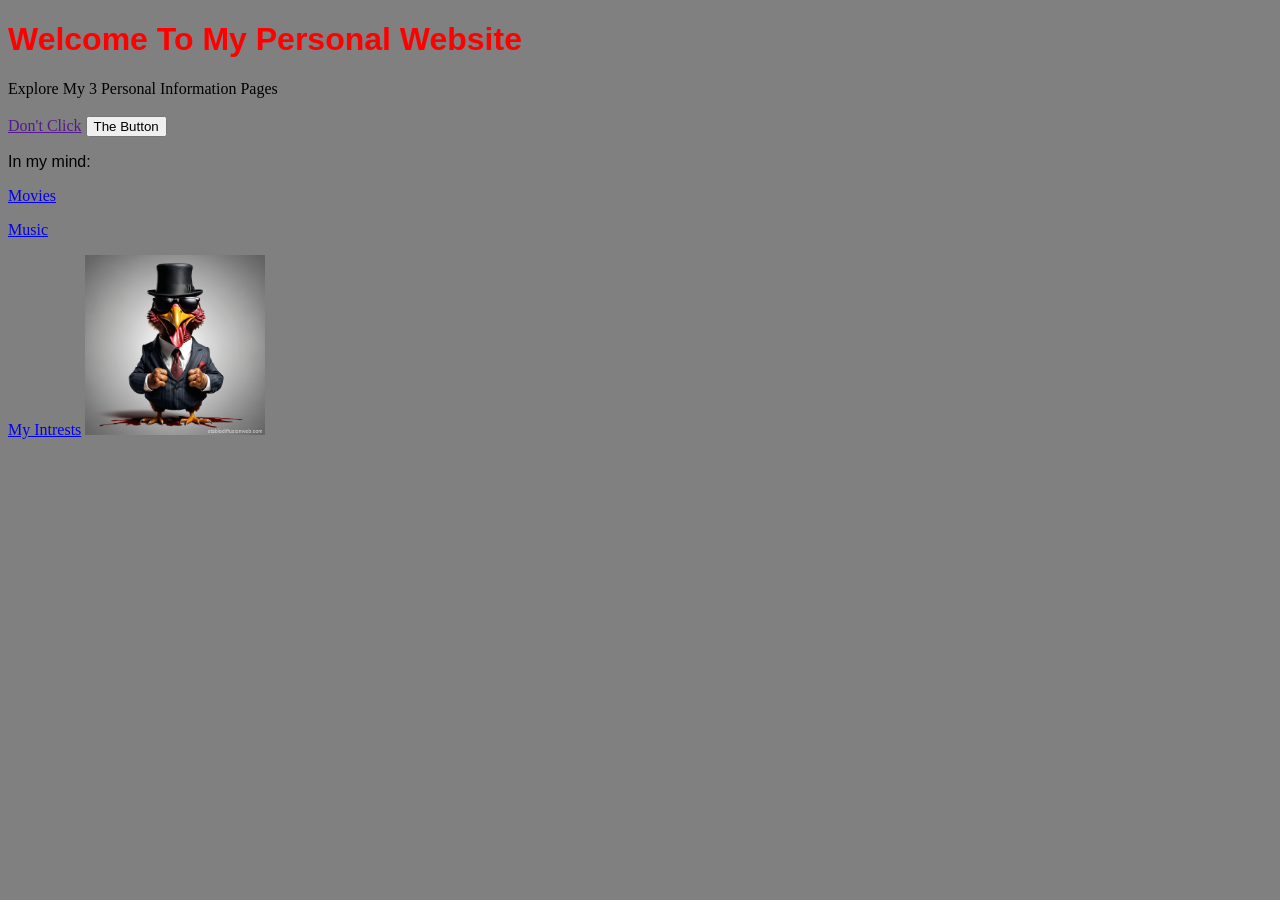
<file: html project/index.html>
<!DOCTYPE html>
<html lang="en">
    <head>
        <meta charset="UTF-8" />
        <title>Noah's Website</title>

        <link rel="stylesheet" href="styles.css" />
        <script src="script.js"></script>
    </head>
    <body>
        <h1 class="title">Welcome To My Personal Website</h1>
        <div id="mainDiv">Explore My 3 Personal Information Pages</div>
        <br />
        <a href="">Don't Click</a>
        <button onclick="buttonClicked()">The Button</button>
    
        <p>In my mind:</p>
        <a href="Page1.html">Movies</a>
        <p></p>
        <a href="Page2.html">Music</a>
        <p></p>
        <a href="Page3.html">My Intrests</a>
        <img src="Assets/turkey.jpeg" width="180p" alt=turkey/>
    </body>
</html>
</file>
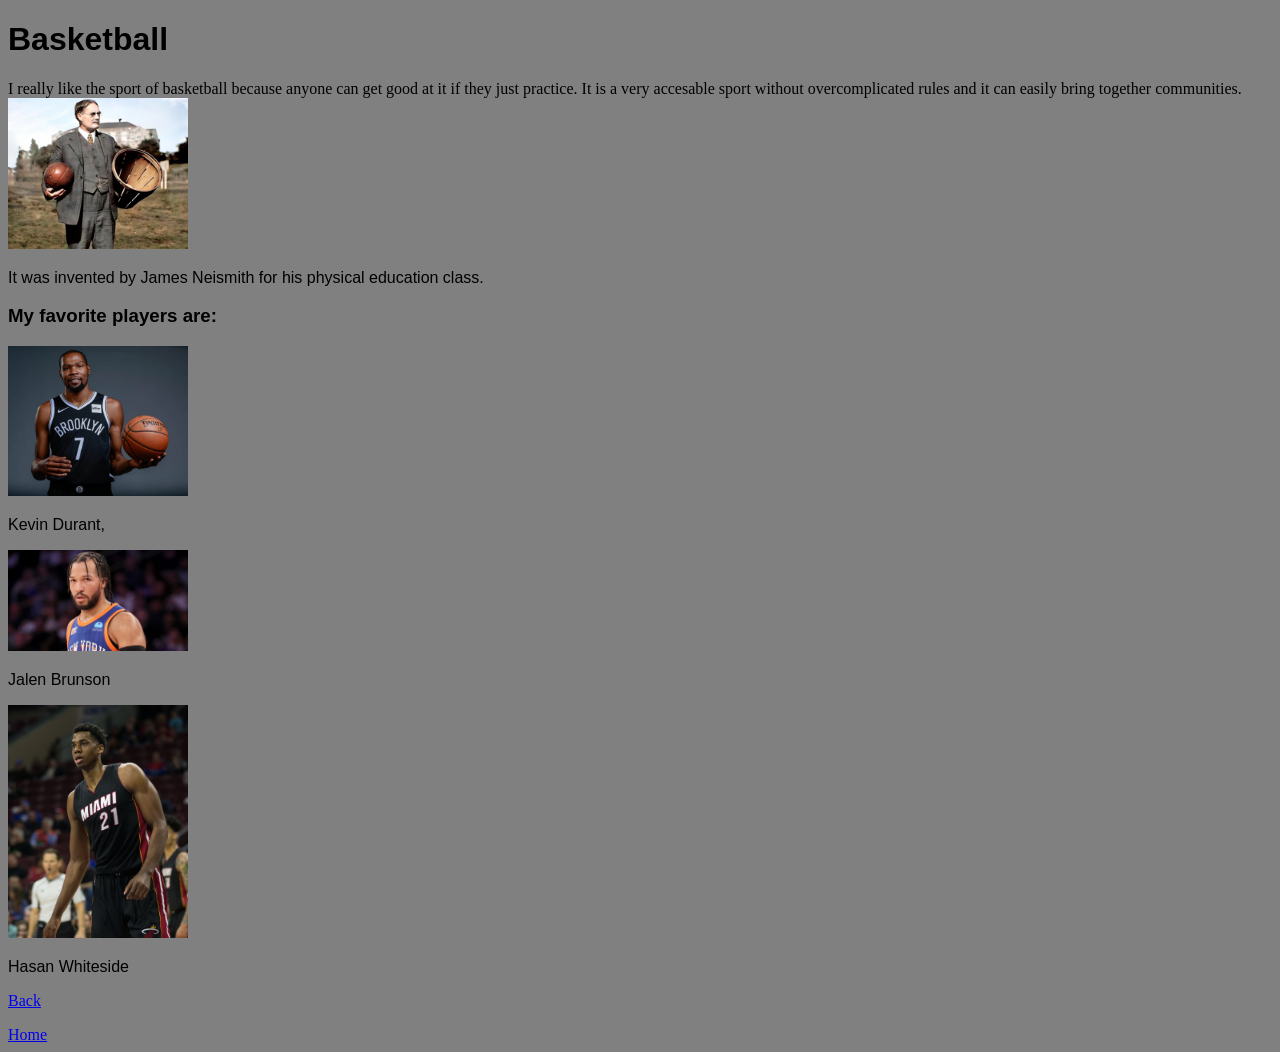
<file: html project/Basketball.html>
<!DOCTYPE html>
<html lang="en">
    <head>
        <meta charset="UTF-8" />
        <title>Title</title>
    </head>
    <h1>Basketball</h1>
    <body>
        <link rel="stylesheet" href="styles.css" />
       
        <my class="div">I really like the sport of basketball because anyone can get good at it if they just practice. It is a very accesable sport without overcomplicated rules and it can easily bring together communities.</my>
       <img src="Assets/NEISMITH.JPPEG.jpg" width="180p" alt=inventor/>
        <p>It was invented by James Neismith for his physical education class.</p>
    <h3>My favorite players are:</h3>
        <img src="Assets/Durant.jpeg" width="180p" alt=inventor/>
        </p><p>Kevin Durant,</p>
        <img src="Assets/Brunson.jpeg" width="180p" alt=inventor/>
        <p>Jalen Brunson</p>
        <img src="Assets/BLOCKEDBYWHITESIDE.JPEG" width="180p" alt=inventor/>
        <p>Hasan Whiteside</p>
    <a href="Page3.html">Back</a>
    <p></p>
        <a href="index.html">Home</a>
    </body>
</html>
</file>
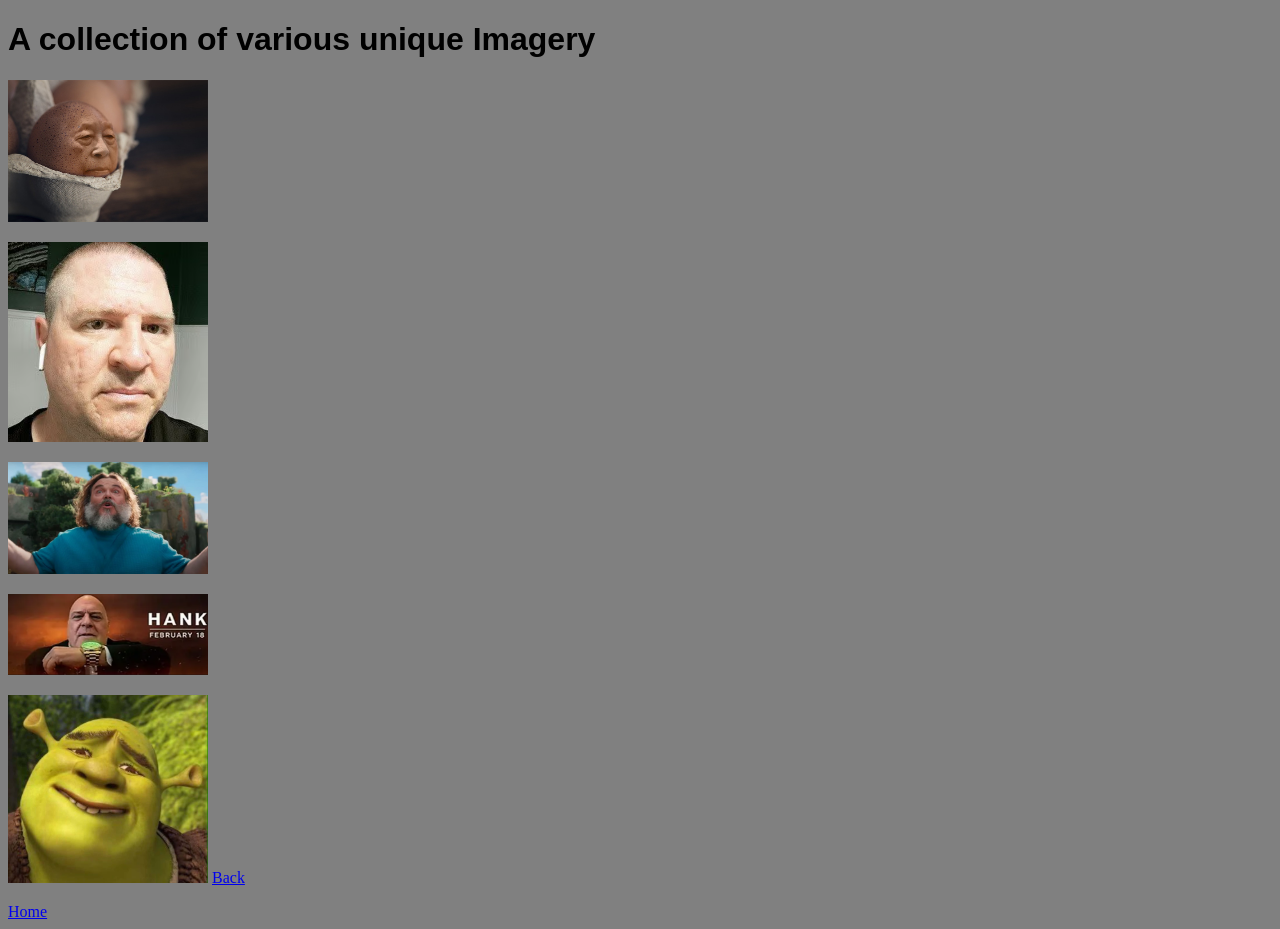
<file: html project/Images.html>
<!DOCTYPE html>
<html lang="en">
    <head>
        <meta charset="UTF-8" />
        <title>Title</title>
    </head>
   
    <body>
        <link rel="stylesheet" href="styles.css" />
     <h1>A collection of various unique Imagery</h1>
        <img src="Assets/hmmm%20-%20Copy.jpeg" width=200p alt=hmm>
        
    <p></p>
        <img src="Assets/impulsesv-image.avif" width=200p alt=pulse>
        <p></p>
        <img src="Assets/steve.jpeg" width=200p alt=steve>
        <p></p>
        <img src="Assets/Hank.png" width=200p alt=trailer>
        <p></p>
        <img src="Assets/shrek.jpeg" width=200p alt=shreky>
        
        <a href="Page3.html">Back</a>
        <p></p>
        <a href="index.html">Home</a>
    </body>
    
</html>
</file>
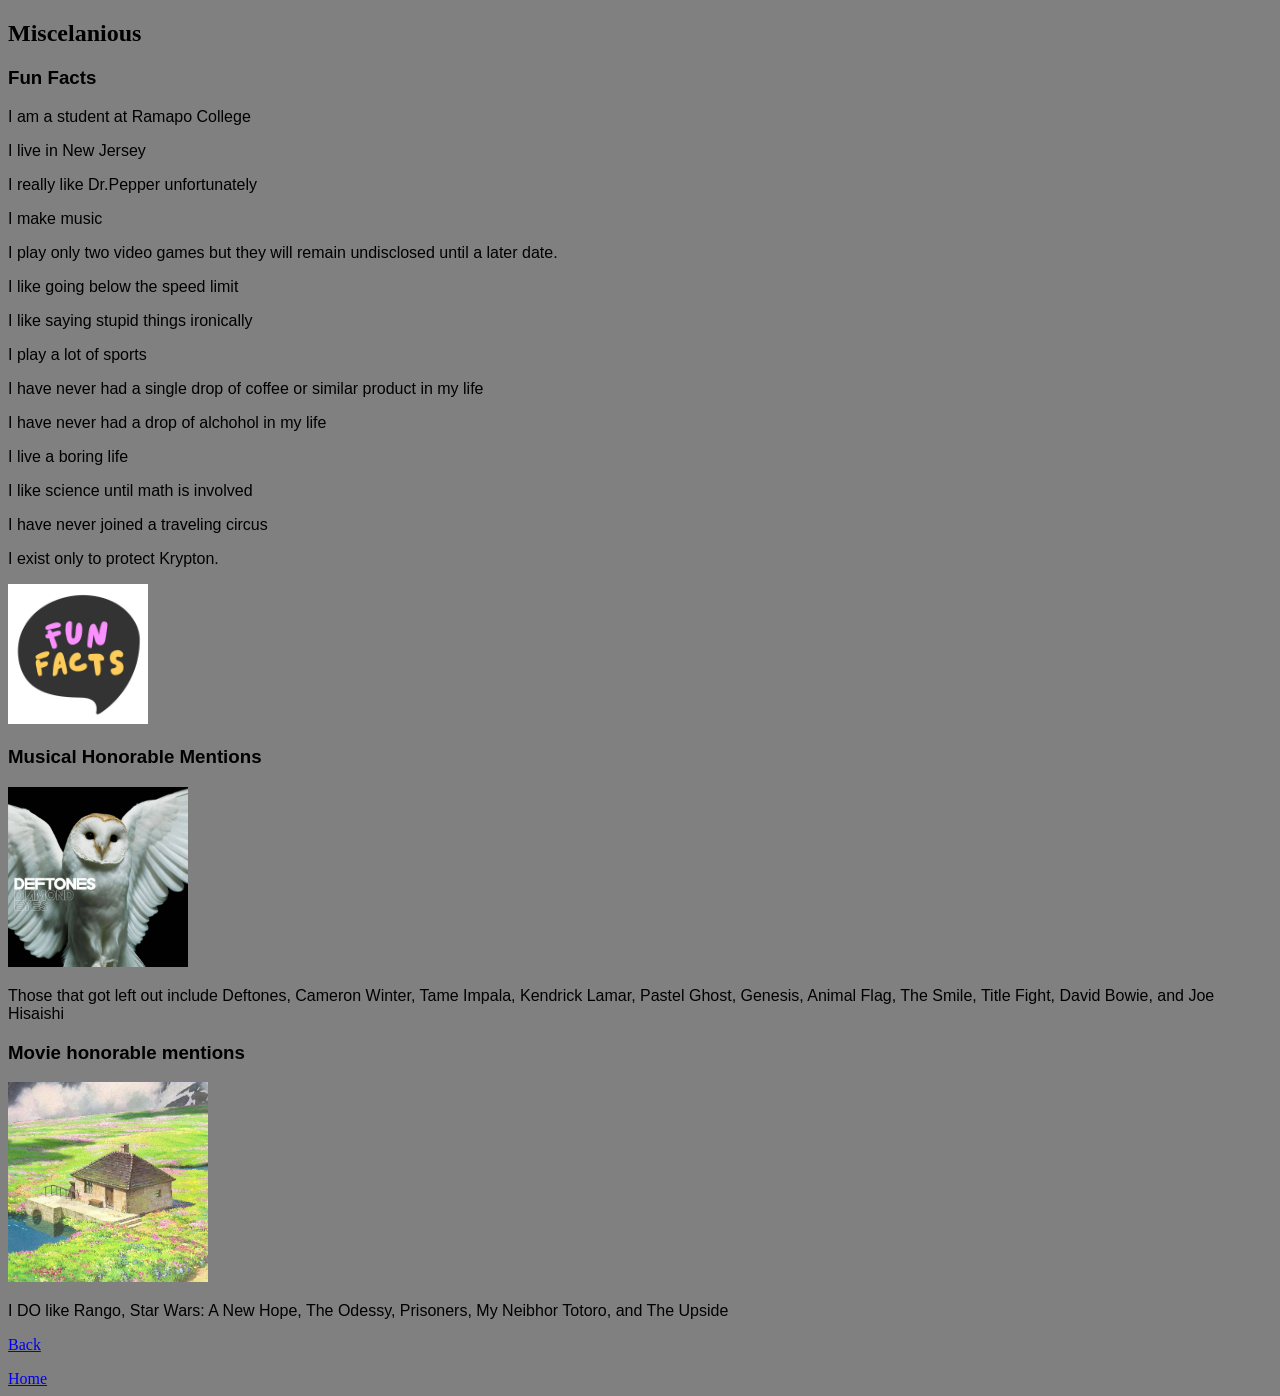
<file: html project/Miscelanious.html>
<!DOCTYPE html>
<html lang="en">
    <head>
        <meta charset="UTF-8" />
        <title>Title</title>
    </head>
    <body>
        <link rel="stylesheet" href="styles.css" />
    <h2>Miscelanious</h2>
    <h3>Fun Facts</h3>
        <p>I am a student at Ramapo College</p>
        <p>I live in New Jersey</p>
        <p>I really like Dr.Pepper unfortunately</p>
        <p>I make music </p>
        <p>I play only two video games but they will remain undisclosed until a later date.</p>
        <p>I like going below the speed limit</p>
        <p>I like saying stupid things ironically</p>
        <p>I play a lot of sports</p>
        <p>I have never had a single drop of coffee or similar product in my life</p>
        <p>I have never had a drop of alchohol in my life</p>
        <p>I live a boring life</p>
        <p>I like science until math is involved</p>
        <p>I have never joined a traveling circus</p>
        <p>I exist only to protect Krypton.</p>
        <img src="Assets/FUNFACTS.JPEG" width="140p" alt=fun/>
        <h3>Musical Honorable Mentions</h3>
        <img src="Assets/Peak,jpegtones.jpg" width="180p" alt=inventor/>
        <p>Those that got left out include Deftones, Cameron Winter, Tame Impala, Kendrick Lamar, Pastel Ghost, Genesis, Animal Flag, The Smile, Title Fight, David Bowie, and Joe Hisaishi</p>
        <h3>Movie honorable mentions</h3>
        <img src="Assets/ghibli_hut.jpeg" width="200p" alt=inventor/>
        <p>I DO like Rango, Star Wars: A New Hope, The Odessy, Prisoners, My Neibhor Totoro, and The Upside</p>
        
        <a href="Page3.html">Back</a>
        <p></p>
    <a href="index.html">Home</a></body>
</html>
</file>
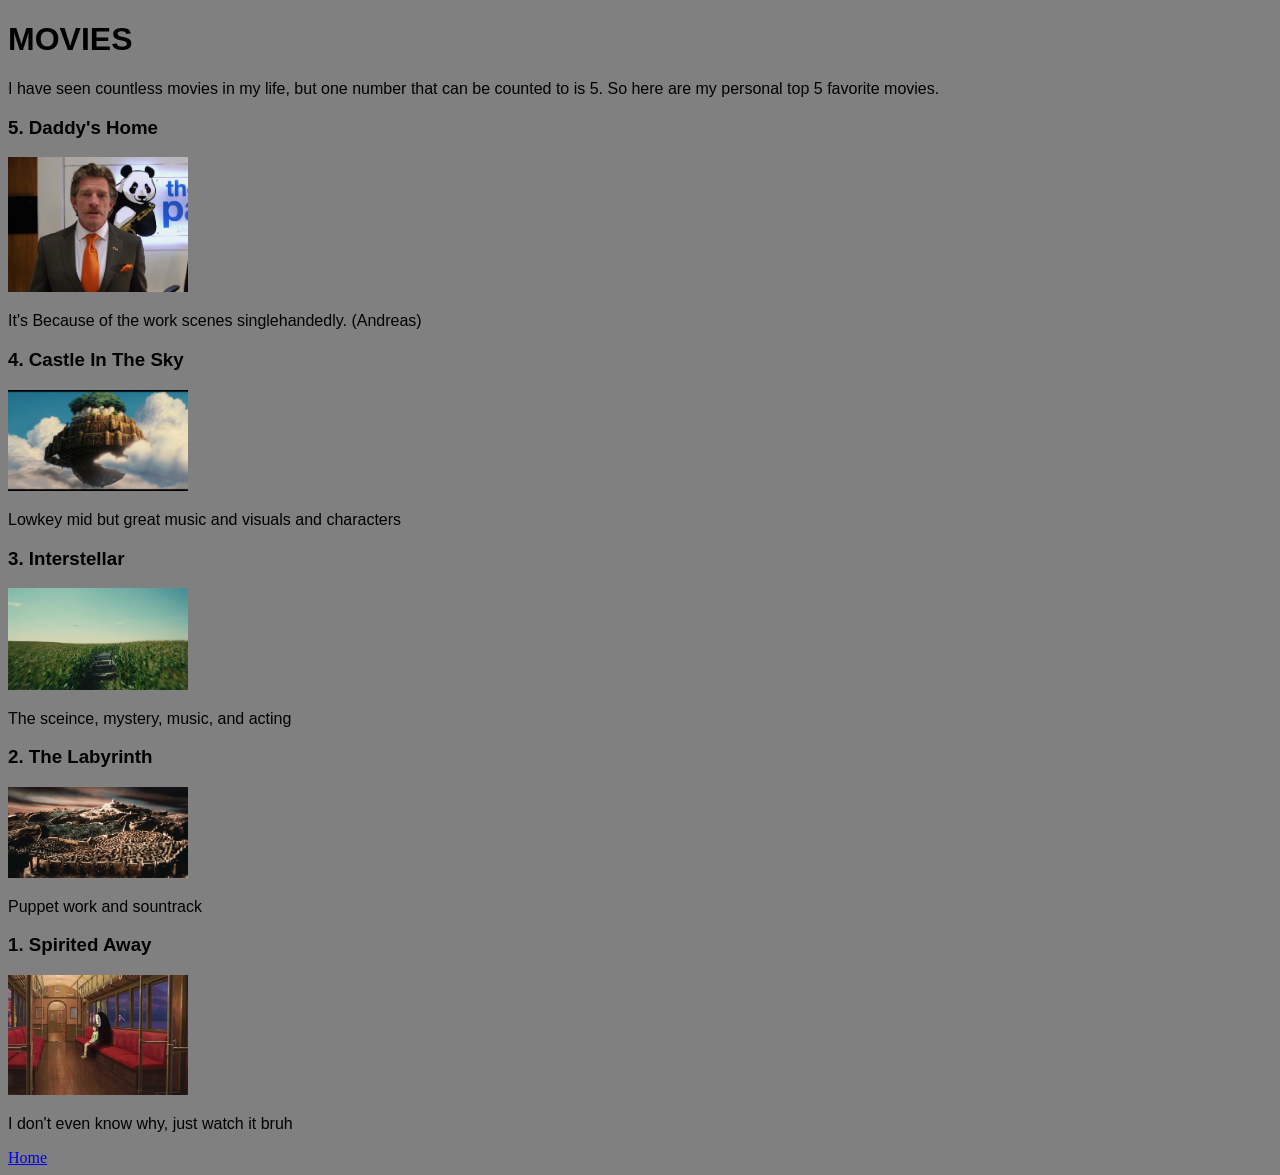
<file: html project/Page1.html>
<!DOCTYPE html>
<html lang="en">
    <head>
        <meta charset="UTF-8" />
        <title>Title

        </title>
    </head>
    <body>
          <link rel="stylesheet" href="styles.css" />
    <h1>MOVIES</h1>
    <p>I have seen countless movies in my life, but one number that can be
    counted to is 5. So here are my
        personal top 5 favorite movies. </p>
   <h3>5. Daddy's Home</h3>
    <img src="Assets/Holt.jpeg" width="180p" alt=Leo/>
    <p>It's Because of the work scenes singlehandedly. (Andreas)</p>
    
    <h3>4. Castle In The Sky</h3>
    <img src="Assets/castle.jpeg" width="180p" alt=castle time/>
    <p>Lowkey mid but great music and visuals and characters</p>
    
    <h3>3. Interstellar</h3>
    <img src="Assets/Corno.jpeg" width="180p" alt=corn graphics />
    <p>The sceince, mystery, music, and acting</p>
    
    <h3>2. The Labyrinth</h3>
    <img src="Assets/Labyrinth.jpeg" width="180p" alt=maze />
        
    <p>Puppet work and sountrack</p>
    
    <h3>1. Spirited Away</h3>
    <img src="Assets/OIP.webp" width="180p" />
    <p>I don't even know why, just watch it bruh</p>
        <a href="index.html">Home</a>
    </body>
</html>
</file>
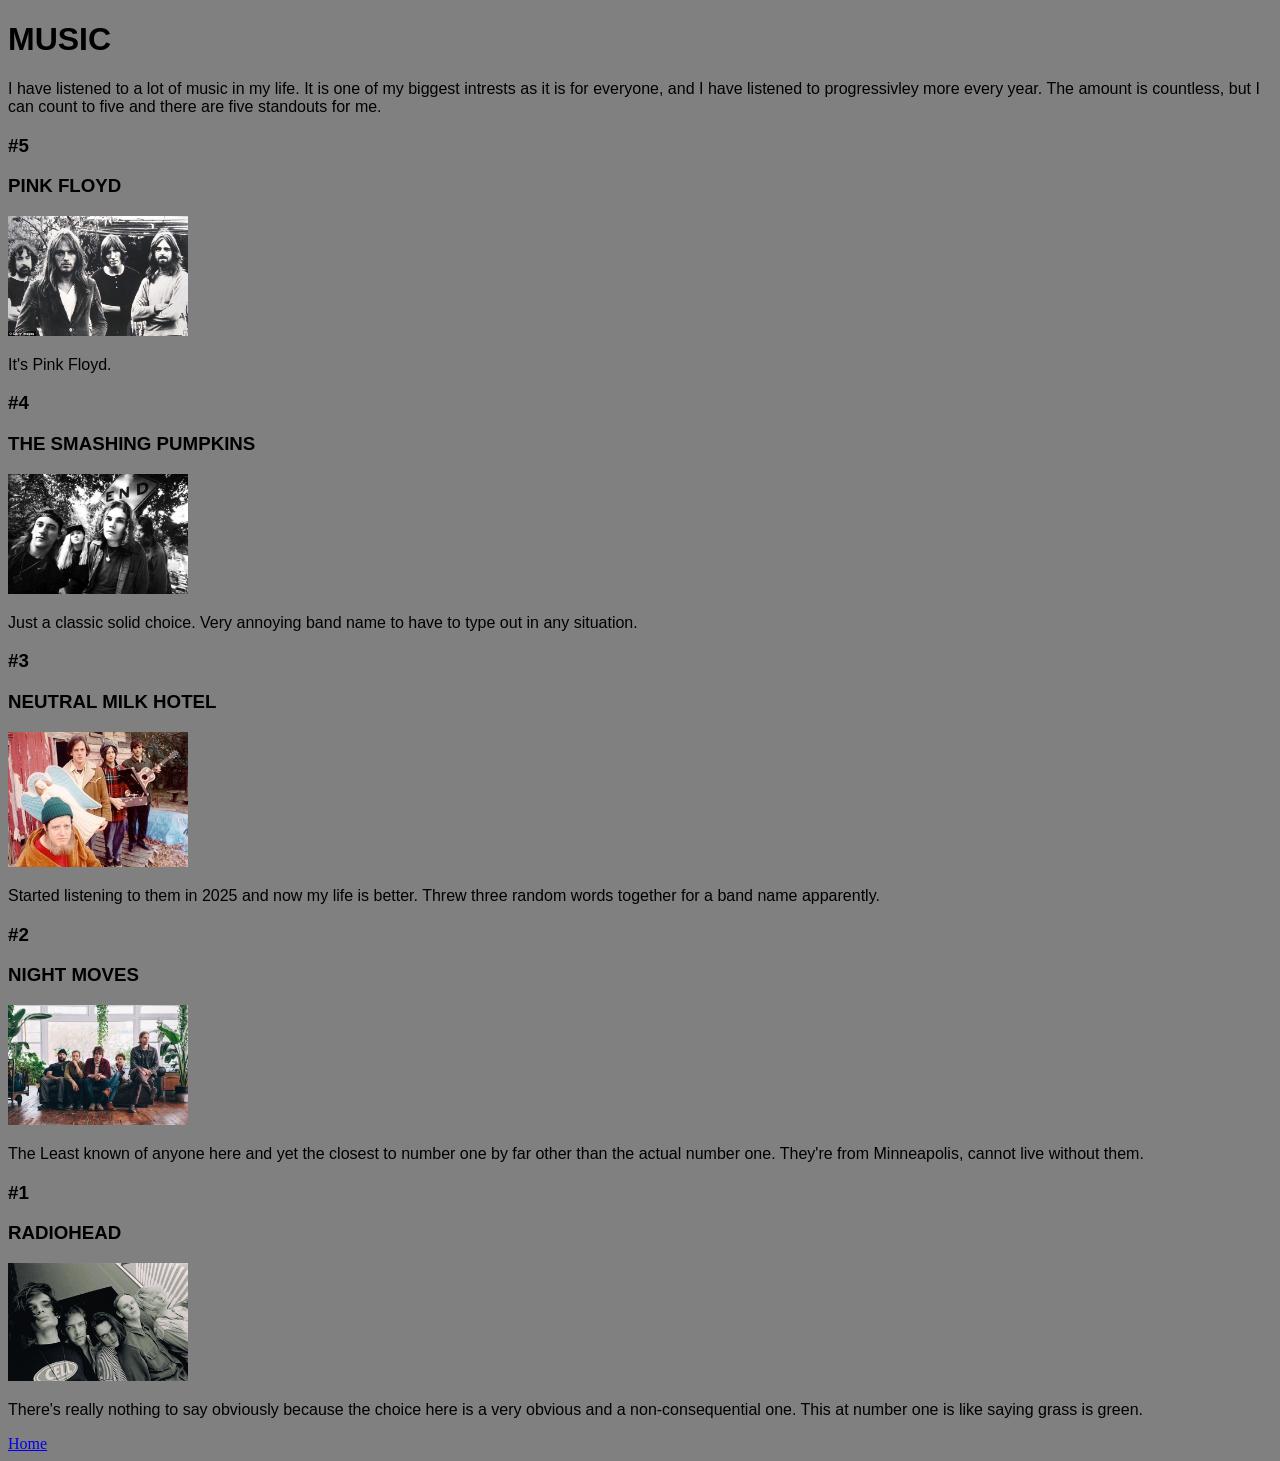
<file: html project/Page2.html>
<!DOCTYPE html>
<html lang="en">
    <head>
    <title>Title of page 2</title>
    <h1>MUSIC</h1>
    <link rel="stylesheet" href="styles.css" />
        </head>
    <body>
          <p>I have listened to a lot of music in my life. It is one of my biggest intrests as it is for everyone, and I have listened to progressivley more every year. The amount is countless, but I can count to five and there are five standouts for me.</p>
          <h3>#5</h3>  
    <h3>PINK FLOYD</h3>
    <img src="Assets/Floyd.jpeg" width="180p" alt=Floyd/>
<p>It's Pink Floyd.</p>
<h3>#4</h3>
    <h3>THE SMASHING PUMPKINS</h3>
    <img src="Assets/PumpkinPeople.jpeg" width="180p" alt=Pumpkina/>
<p>Just a classic solid choice. Very annoying band name to have to type out in any situation.</p>
<h3>#3</h3>
<h3>NEUTRAL MILK HOTEL</h3>
    <img src="Assets/Hotel.jpeg" width="180p" alt=HotelMilk/>
    <p>Started listening to them in 2025 and now my life is better. Threw three random words together for a band name apparently.</p>
<h3>#2</h3>
<h3>NIGHT MOVES</h3>
    <img src="Assets/NM.jpeg" width="180p" alt=Nightmoves/>
    <p>The Least known of anyone here and yet the closest to number one by far other than the actual number one. They're from Minneapolis, cannot live without them.</p>
<h3>#1</h3>
    <h3>RADIOHEAD</h3>
    <img src="Assets/Men.jpeg" width="180p" alt=Head/>
    <P>There's really nothing to say obviously because the choice here is a very obvious and a non-consequential one. This at number one is like saying grass is green.</P>
<meta charset="UTF-8" />
        <a href="index.html">Home</a>
    
    </body>
</html>
</file>
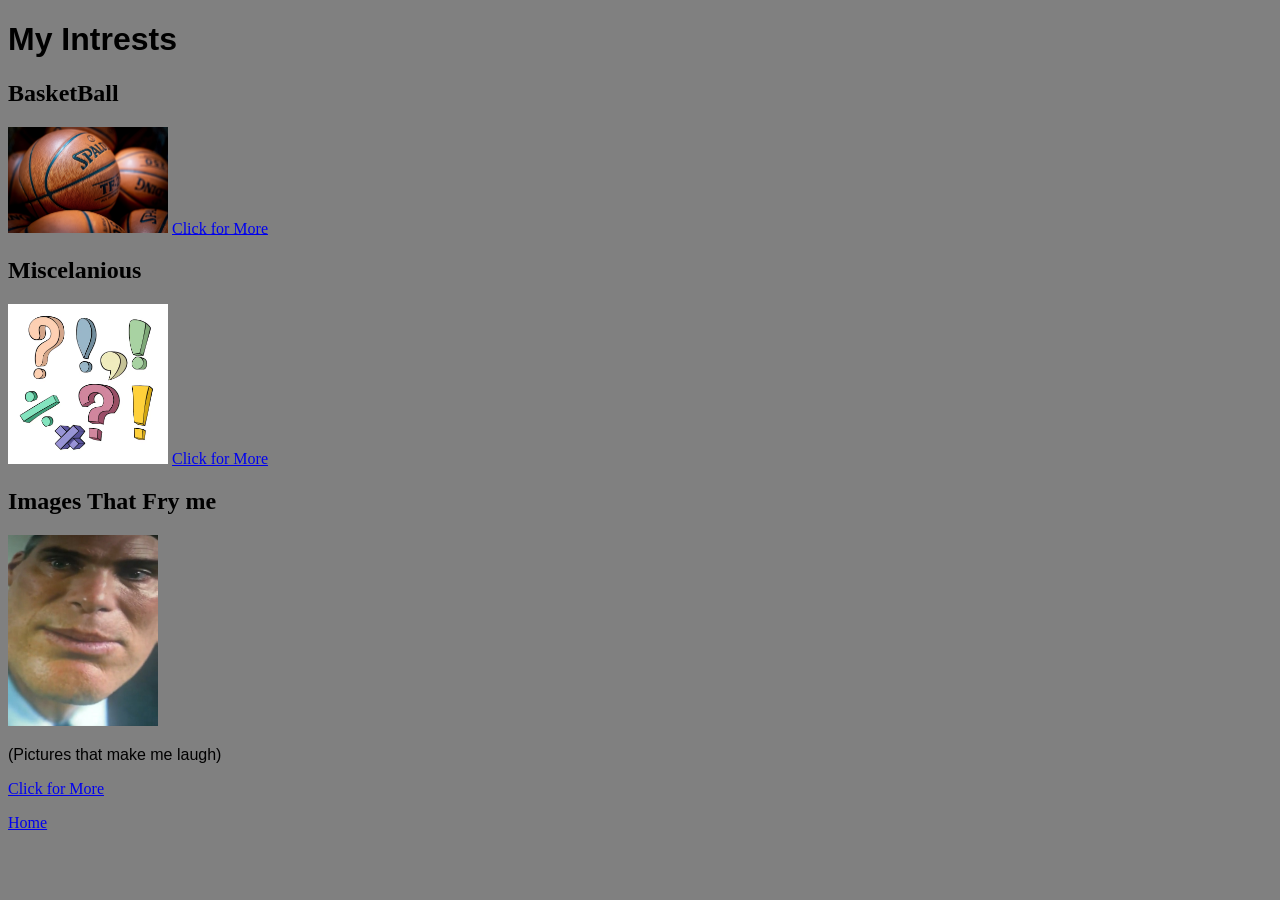
<file: html project/Page3.html>
<!DOCTYPE html>
<html lang="en">
    <head>
        <meta charset="UTF-8" />
        <title>Title of page 3</title>
    </head>
    
    <body>
        <link rel="stylesheet" href="styles.css" />
    <h1>My Intrests</h1>
    <h2>BasketBall</h2>
        <img src="Assets/Balls.jpeg" width="160p" alt=balls/>
        <a href="Basketball.html">Click for More</a>
    <h2>Miscelanious</h2>
        <img src="Assets/Punctuation.jpeg" width="160p" alt=marks/>
    <a href="Miscelanious.html">Click for More</a>
    <h2>Images That Fry me</h2>
        <img src="Assets/oppenheimer.jpeg" width="150p" alt=choppenheimer/>
        <p>(Pictures that make me laugh)</p>
        <a href="Images.html">Click for More</a>
        <p></p>
        <a href="index.html">Home</a>
    </body>

        </html>
</file>
<file: html project/styles.css>
.title {
    color: red;
}
h1{font-family: Verdana, Geneva, Tahoma, sans-serif}

h3{font-family: Arial, Helvetica, sans-serif} {font-size: medium}
p{font-family: sans-serif;}
my.div{font-family:}
set.to{flymode}
body{background-color:gray;}
</file>
